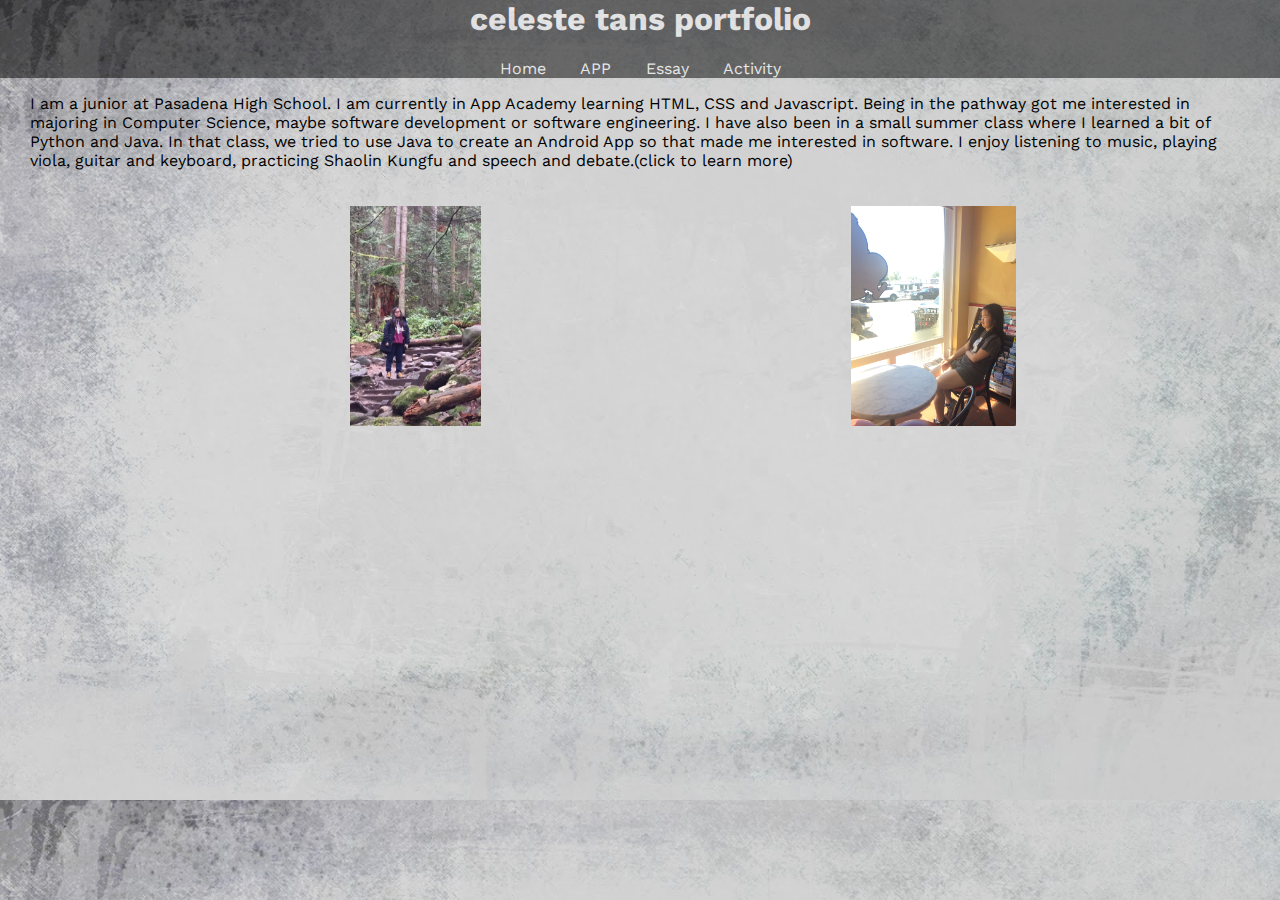
<file: index.html>
<!DOCTYPE html>
<html>
    <head>
        <title>Portfolio Website</title>
            <link href="portfolio.css" rel="stylesheet">
        <link href="https://fonts.googleapis.com/css?family=Work+Sans" rel="stylesheet"
    </head>

    <body>
        <header><h1>celeste tans portfolio</h1>
        <div id="nav-bar">
            <a href="index.html">Home</a>
            <a href="page2.html">APP</a>
            <a href="page3.html">Essay</a>
            <a href="page4.html">Activity</a>
        </div>
        </header>
        <p>I am a junior at Pasadena High School. I am currently in App Academy learning HTML, CSS and Javascript. Being in the pathway got me interested in majoring in Computer Science, maybe software development or software engineering. I have also been in a small summer class where I learned a bit of Python and Java. In that class, we tried to use Java to create an Android App so that made me interested in software. I enjoy listening to music, <a class="intro" href="page4.html" target="_blank">playing viola, guitar and keyboard, practicing Shaolin Kungfu and speech and debate.(click to learn more) </a></p>
        <div class="container">
        <div class="column" id="col-1"><img src="self.jpg"></div>
        <div class="column"> <img src="self2.JPG"></div>
        </div>

    </body>
</html>
</file>
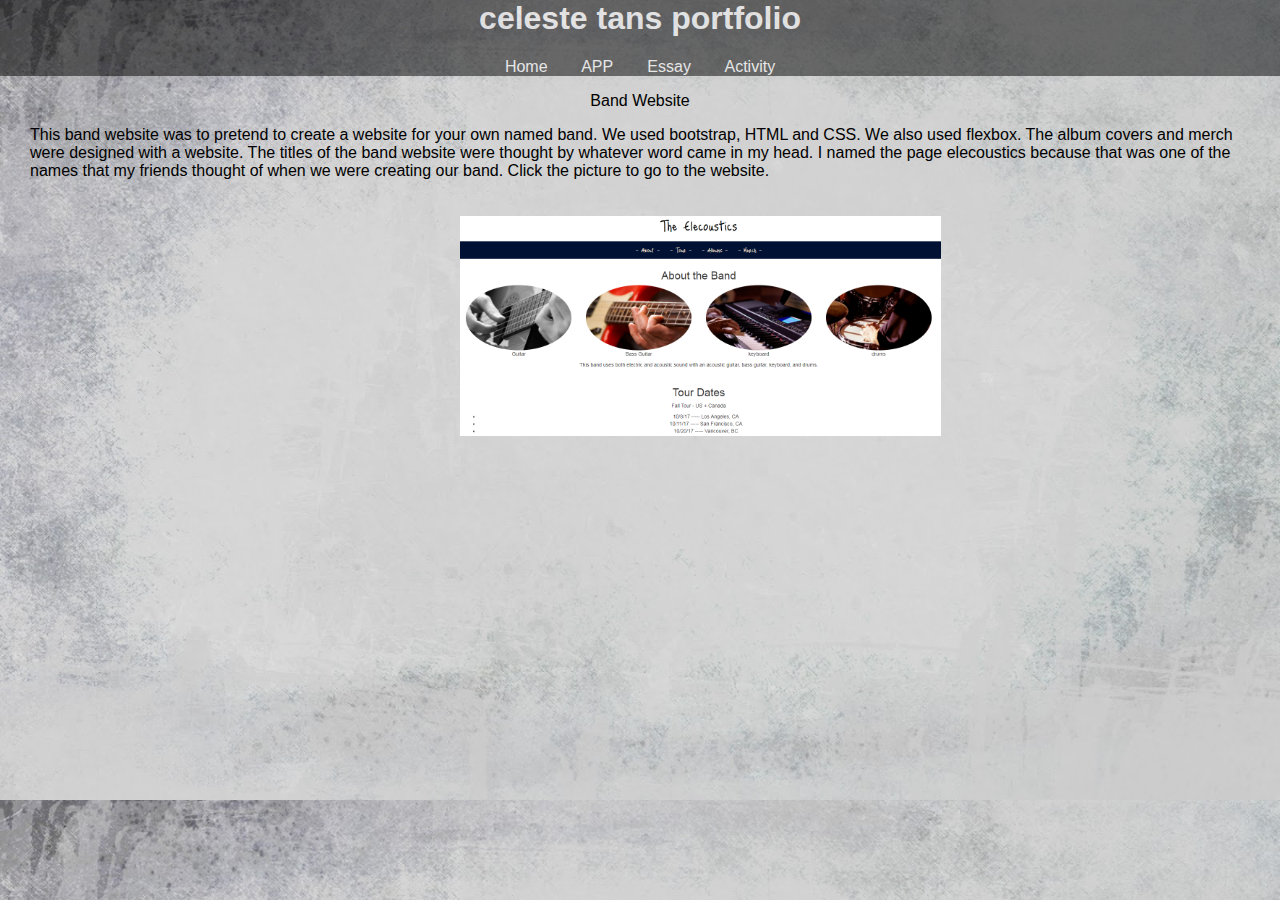
<file: page2.html>
<!DOCTYPE html>
<html>
    <head>
        <title>Portfolio Website</title>
            <link rel="stylesheet" href="portfolio.css">
        <link href="https://fonts.googleapis.com/css?family=Roboto+Slab" rel="stylesheet"
    </head>

    <body>
        <header>
            <h1>celeste tans portfolio</h1>
                <div id="nav-bar">
                    <a href="index.html">Home</a>
                    <a href="page2.html">APP</a>
                    <a href="page3.html">Essay</a>
                    <a href="page4.html">Activity</a>
                </div>
        </header>

        <p style="text-align:center">Band Website</p>
        <p>This band website was to pretend to create a website for your own named band. We used bootstrap, HTML and CSS. We also used flexbox. The album covers and merch were designed with a website. The titles of the band website were thought by whatever word came in my head. I named the page elecoustics because that was one of the names that my friends thought of when we were creating our band. Click the picture to go to the website. </p>
    
        <a href ="band-website/band.html" target="_blank"><img class="band" src="band.PNG"></a>
    

        <script src="p5.min.js"></script>
        <script src="page2.js"></script>
    </body>
</html>
</file>
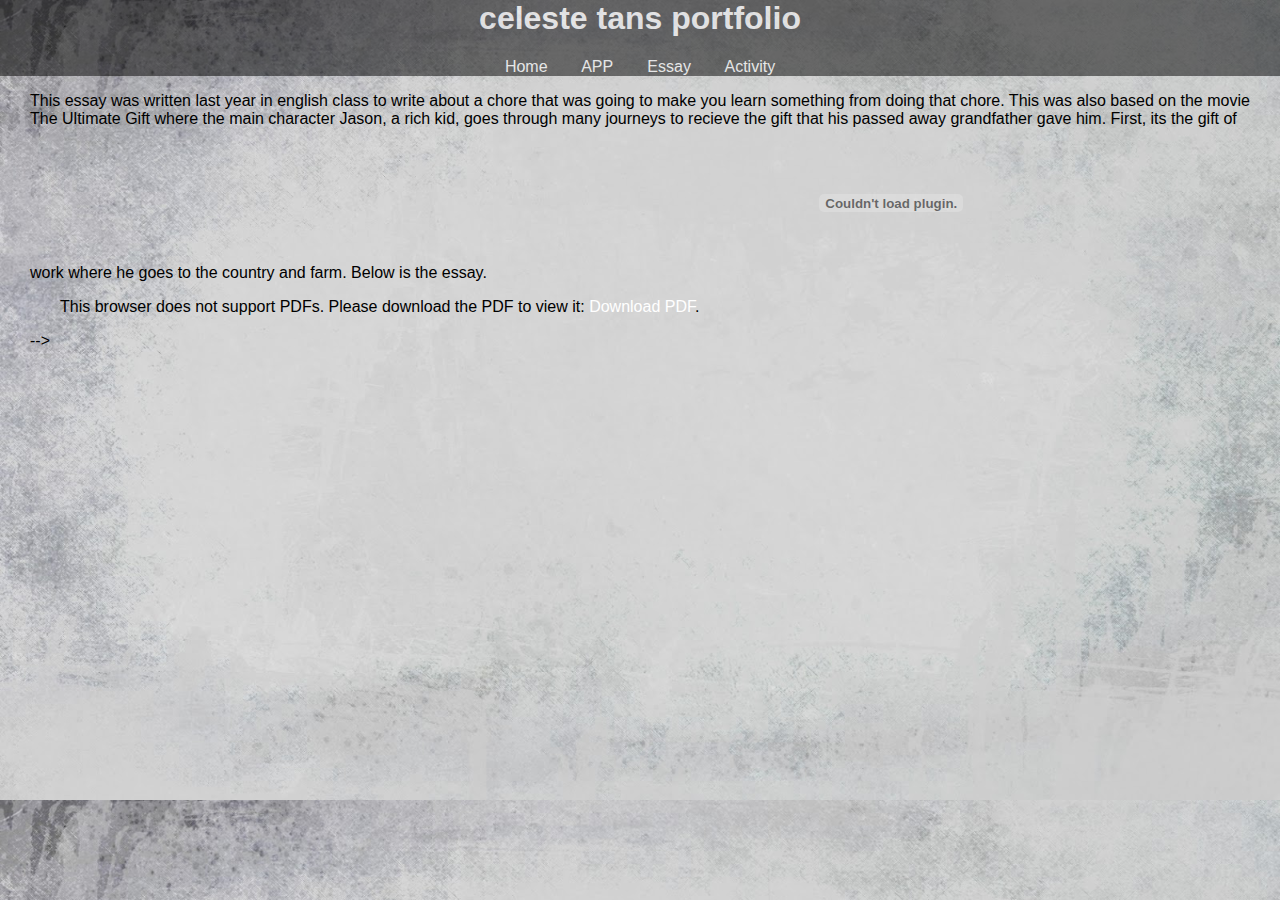
<file: page3.html>
<!DOCTYPE html>
<html>
    <head>
        <title>Portfolio Website</title>
            <link rel="stylesheet" href="portfolio.css">
        <link href="https://fonts.googleapis.com/css?family=Roboto+Slab" rel="stylesheet"
    </head>

    <body>
        <header>
            <h1>celeste tans portfolio</h1>
            <div id="nav-bar">
                <a href="index.html">Home</a>
                <a href="page2.html">APP</a>
                <a href="page3.html">Essay</a>
                <a href="page4.html">Activity</a>
            </div>
        </header>
        <p>This essay was written last year in english class to write about a chore that was going to make you learn something from doing that chore. This was also based on the movie The Ultimate Gift where the main character Jason, a rich kid, goes through many journeys to recieve the gift that his passed away grandfather gave him. First, its the gift of work where he goes to the country and farm. Below is the essay. 
        
        <object data="essay.pdf" type="application/pdf" width="750px" height="750px">
            <embed src="essay.pdf" type="application/pdf">
            <p>This browser does not support PDFs. Please download the PDF to view it: <a href="yourpdfname.pdf">Download PDF</a>.</p> </embed>-->
        </object>

        

    </body>
</html>
</file>
<file: portfolio.css>
body{
    background-image: url(ba.jpg) ;  
    color: black;
    background-size: cover;
    margin-top: 0;
    margin: 0;
   font-family: 'Work Sans', sans-serif;
  
}
    


header{
    background-color: black;
    color: white;
    text-align: center;
    padding-top: 0px;
    opacity: 0.5;
}

a{
    text-decoration: none;
    color: white;
}

.intro{
    color: black;
}

img{
    height: 220px;
    width: auto;
  padding: 20px;
    padding-left: 350px;
}

#nav-bar{
    word-spacing: 30px;
    text-align: center;
}


h1{ 
    background-color: black;
}

p{
    padding-left: 30px;
    padding-right: 30px;
}

.band{
 padding-left: 460px;   
}


.container{
    display: flex;
}

object{
 padding: 250px;
    padding-top: 20px;
}



/*
.column{
    flex: 2;
}

#col-1{
    flex: 2;
}
*/

h1{
    margin-top: 0;
}
</file>
